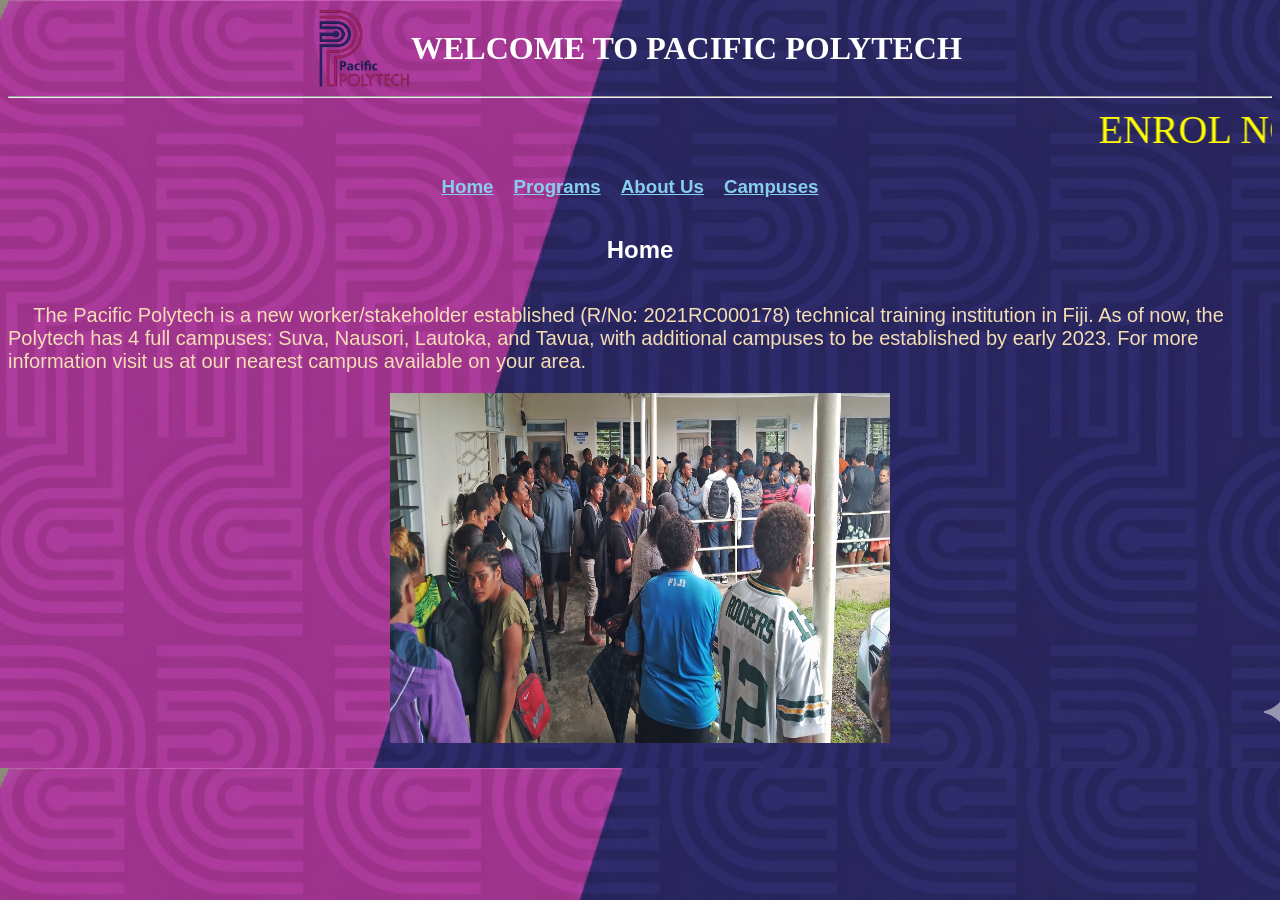
<file: index.html>
<!DOCTYPE html>
<html>
<head>
        <meta charset="UTF-8">
        <title>Demo Website</title>
        <link rel="stylesheet" href="style.css">
</head>

<body>
    
    <div class="container heading">
    <img src="logo.png" alt="" height="80">
    <h1>WELCOME TO PACIFIC POLYTECH</h1>
    </div>

    <hr>
    
    <marquee behavior="scroll" direction="left" scrollamount="15" class="marq">ENROL NOW! FOR INQURIES CALL +679 7554998</marquee>

    <div class="container heading">
        <h3> <a href="#">Home</a> </h3>
        <h3> <a href="programs.html">Programs</a> </h3>
        <h3> <a href="aboutus.html">About Us</a> </h3>
        <h3> <a href="campuses.html">Campuses</a> </h3>
    </div>

    <div class="container heading">
        <h2>Home</h2>
    </div>

    <p class="container heading pg">&emsp; The Pacific Polytech is a new worker/stakeholder established (R/No: 2021RC000178)
technical training institution in Fiji. As of now, the Polytech has 4 full campuses: 
Suva, Nausori, Lautoka, and Tavua, with additional campuses to be 
established by early 2023. For more information visit us at our nearest campus available on your area.
    </p>

    <div class="container heading">
    <img src="home.jpg" height="350" width="500" alt="">
    
    </div>

</body>

</html>
</file>
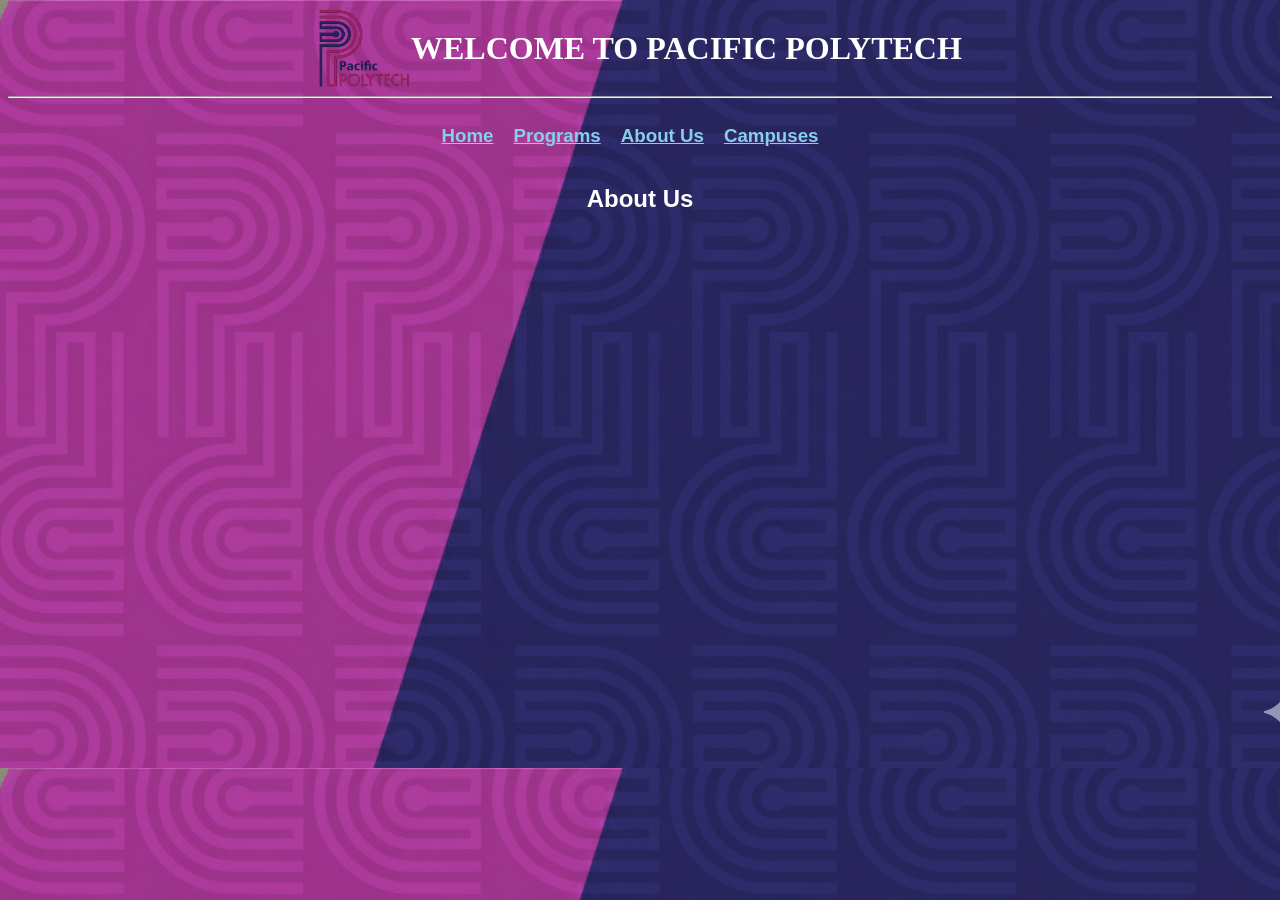
<file: aboutus.html>
<!DOCTYPE html>
<html>
<head>
        <meta charset="UTF-8">
        <title>Demo Website</title>
        <link rel="stylesheet" href="style.css">
</head>

<body>
    
    <div class="container heading">
    <img src="logo.png" alt="" height="80">
    <h1>WELCOME TO PACIFIC POLYTECH</h1>
    </div>

    <hr>

    <div class="container heading">
        <h3> <a href="index.html">Home</a> </h3>
        <h3> <a href="programs.html">Programs</a> </h3>
        <h3> <a href="#">About Us</a> </h3>
        <h3> <a href="campuses.html">Campuses</a> </h3>
    </div>

    <div class="container heading">
        <h2>About Us</h2>

    </div>

</body>

</html>
</file>
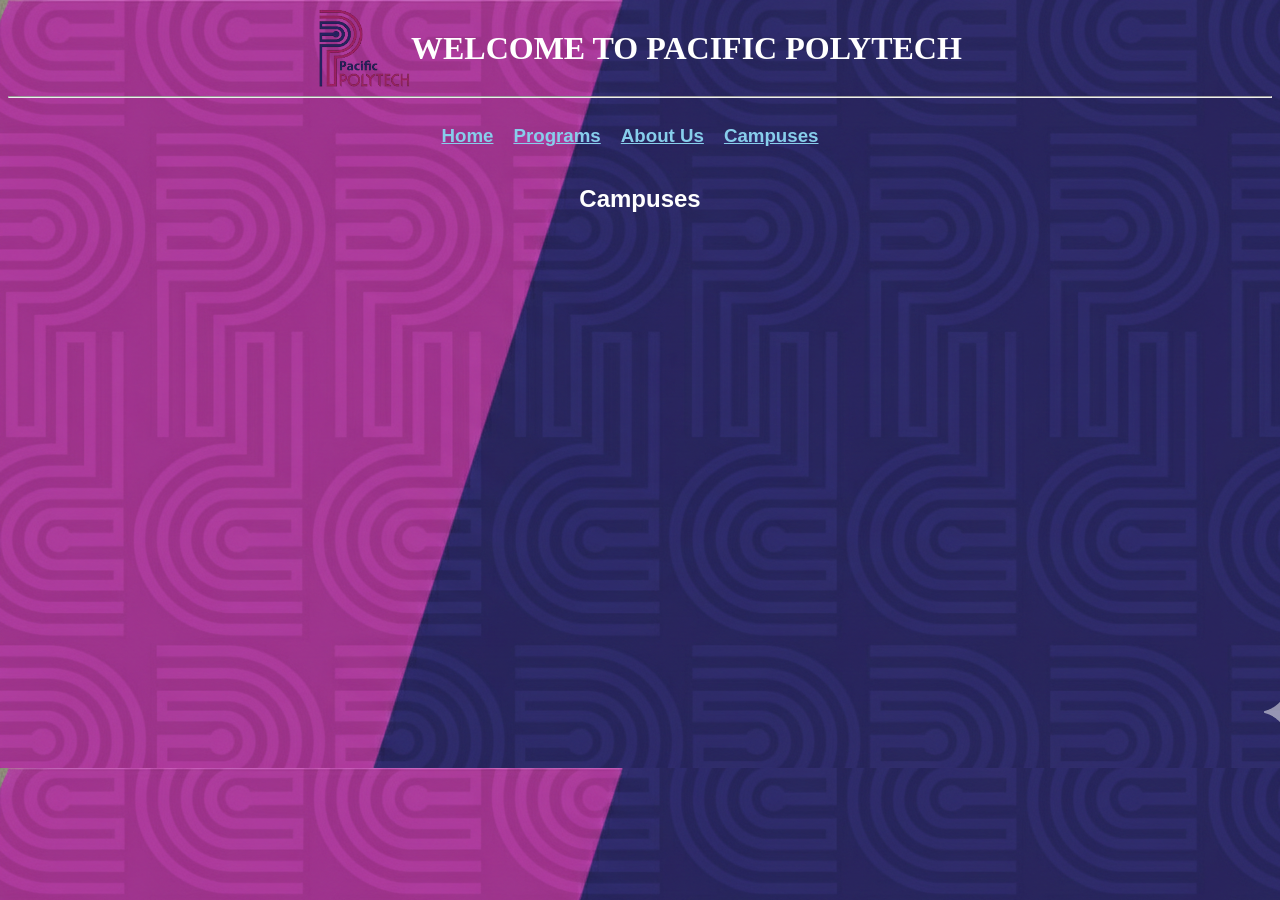
<file: campuses.html>
<!DOCTYPE html>
<html>
<head>
        <meta charset="UTF-8">
        <title>Demo Website</title>
        <link rel="stylesheet" href="style.css">
</head>

<body>
    
    <div class="container heading">
    <img src="logo.png" alt="" height="80">
    <h1>WELCOME TO PACIFIC POLYTECH</h1>
    </div>

    <hr>

    <div class="container heading">
        <h3> <a href="index.html">Home</a> </h3>
        <h3> <a href="programs.html">Programs</a> </h3>
        <h3> <a href="aboutus.html">About Us</a> </h3>
        <h3> <a href="#">Campuses</a> </h3>
    </div>

    <div class="container heading">
        <h2>Campuses</h2>

    </div>

</body>

</html>
</file>
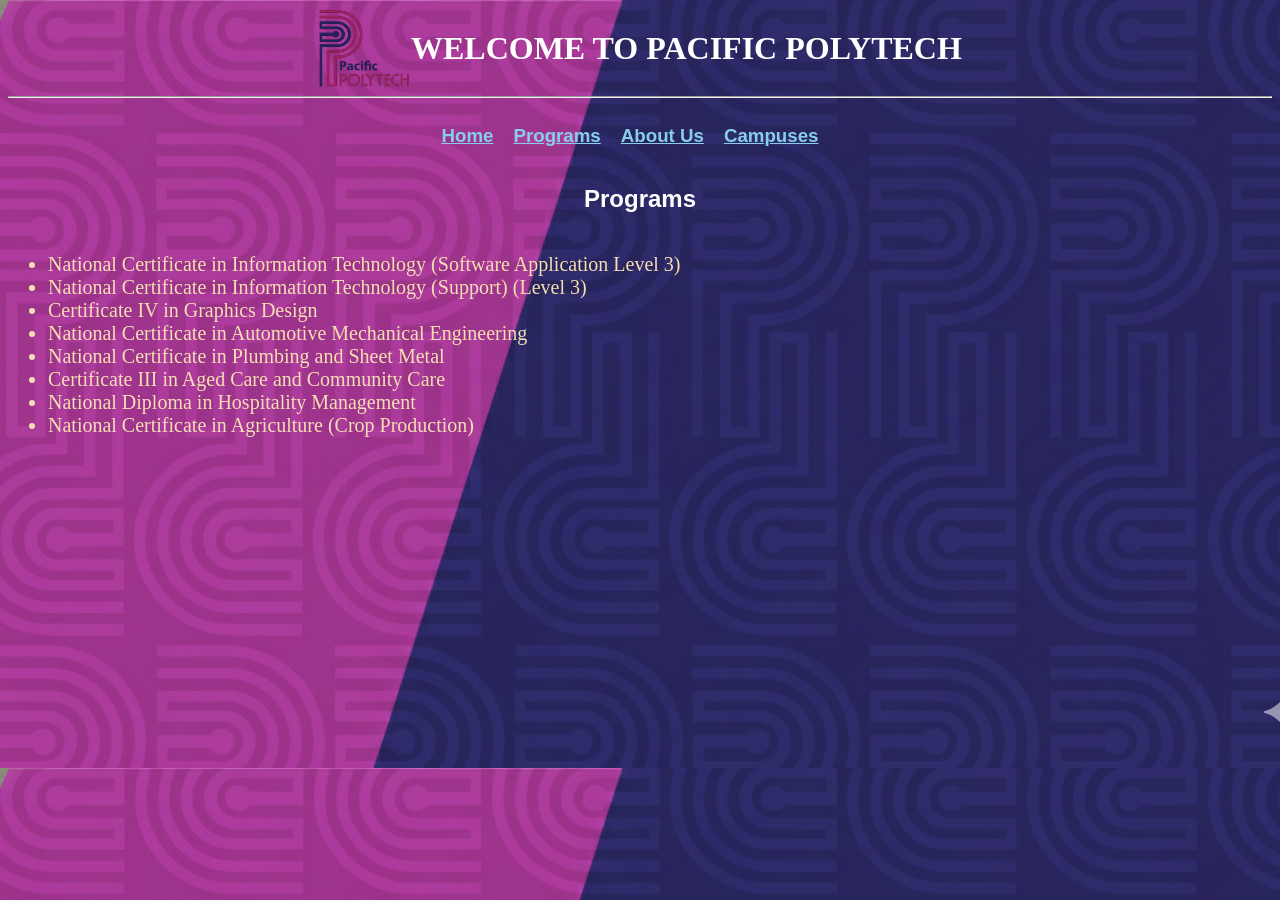
<file: programs.html>
<!DOCTYPE html>
<html>
<head>
        <meta charset="UTF-8">
        <title>Demo Website</title>
        <link rel="stylesheet" href="style.css">
</head>

<body>
    
    <div class="container heading">
    <img src="logo.png" alt="" height="80">
    <h1>WELCOME TO PACIFIC POLYTECH</h1>
    </div>

    <hr>

    <div class="container heading">
        <h3> <a href="index.html">Home</a> </h3>
        <h3> <a href="#">Programs</a> </h3>
        <h3> <a href="aboutus.html">About Us</a> </h3>
        <h3> <a href="campuses.html">Campuses</a> </h3>
    </div>

    <div class="container heading">
        <h2>Programs</h2>
    </div>
    
    <ul>
        <li>National Certificate in Information Technology (Software Application Level 3)</li>
        <li>National Certificate in Information Technology (Support) (Level 3)</li>
        <li>Certificate IV in Graphics Design</li>
        <li>National Certificate in Automotive Mechanical Engineering</li>
        <li>National Certificate in Plumbing and Sheet Metal</li>
        <li>Certificate III in Aged Care and Community Care</li>
        <li>National Diploma in Hospitality Management</li>
        <li>National Certificate in Agriculture (Crop Production)</li>
    </ul>
     

</body>

</html>
</file>
<file: style.css>
body {
    background-image: url("bg.png");
}

.container {
    display: flex;
}

.heading {
    justify-content: center;
    align-items: center;
}

.container h1 {
    color: white;
}
.container h3 {
    margin-right: 20px;
    
}


.marq{
    font-size: 40px;
    color: yellow;
    font-family: Cambria, Cochin, Georgia, Times, 'Times New Roman', serif;
}

.container h2 {
    color: white;
    font-family: Arial, Helvetica, sans-serif;
}


.container a{
    color:skyblue;
    font-family:Arial, Helvetica, sans-serif;
}



.nonlinear {
    display: block;
}

p {
    color: wheat;
    font-size: 20px;
    font-family: Arial, Helvetica, sans-serif;
}

ul, li {
    color: wheat;
    font-size: 20px;
}
</file>
